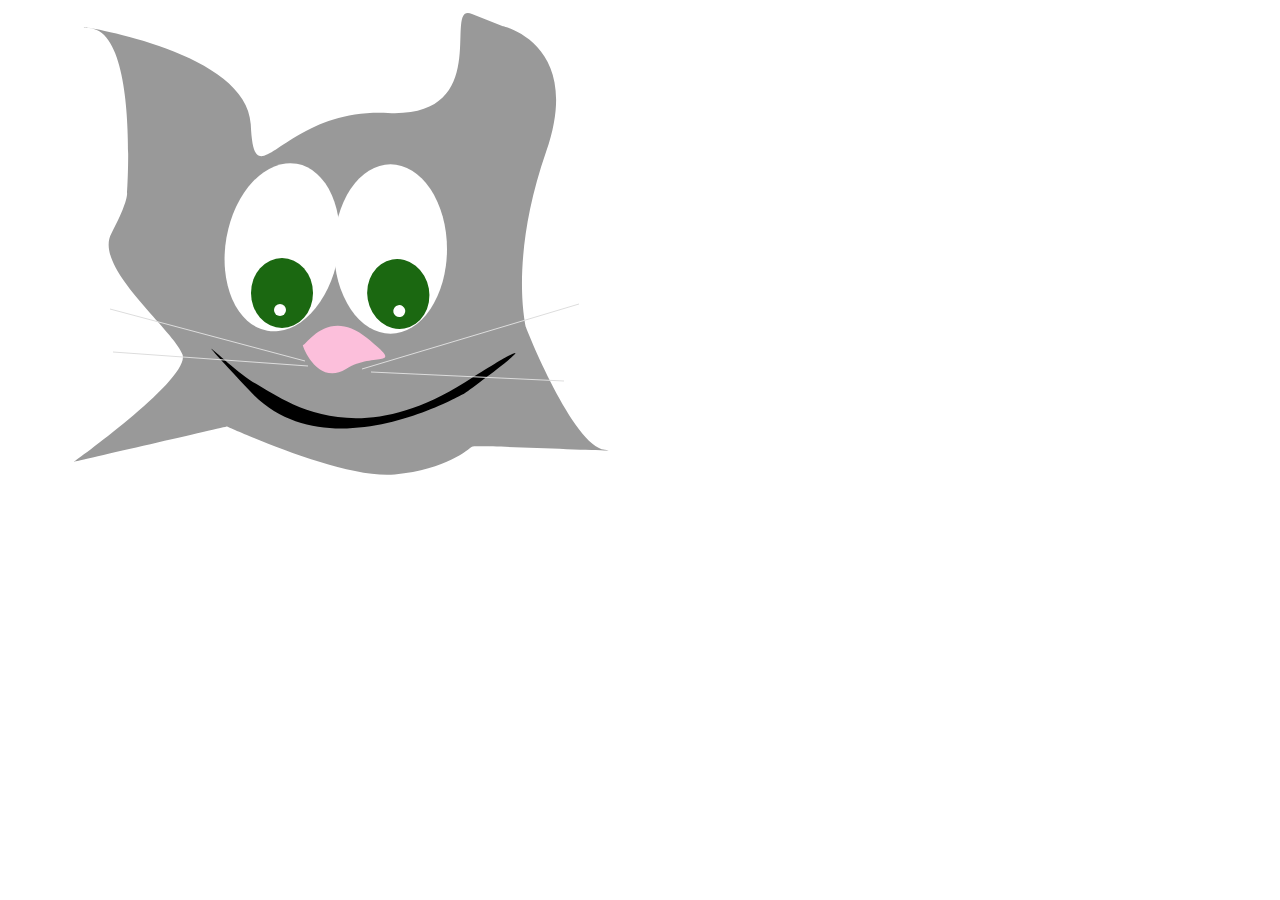
<file: components/images/A Pen by Captain Anonymous_files/index.html>
<!DOCTYPE html>
<!-- saved from url=(0091)https://cdpn.io/cpe/boomboom/index.html?key=index.html-1510e4d7-3a39-1918-edf7-a565292fb218 -->
<html lang="en" class=""><head><meta http-equiv="Content-Type" content="text/html; charset=UTF-8">

  
  <title>CodePen Demo</title>

  <meta name="robots" content="noindex">

  <link rel="shortcut icon" type="image/x-icon" href="https://cpwebassets.codepen.io/assets/favicon/favicon-aec34940fbc1a6e787974dcd360f2c6b63348d4b1f4e06c77743096d55480f33.ico">
  <link rel="mask-icon" href="https://cpwebassets.codepen.io/assets/favicon/logo-pin-b4b4269c16397ad2f0f7a01bcdf513a1994f4c94b8af2f191c09eb0d601762b1.svg" color="#111">
  <link rel="canonical" href="https://codepen.io/anon/pen/YppjQq">

  
  

  <style id="INLINE_PEN_STYLESHEET_ID">
    
  </style>

  
<script src="./stopExecutionOnTimeout-2c7831bb44f98c1391d6a4ffda0e1fd302503391ca806e7fcc7b9b87197aec26.js.download"></script>
<script src="./iframeConsoleRunner-6d8bf8b4b479137260842506acbb12717dace0823c023e08b96360e60b0840d9.js.download"></script>
<script src="./iframeRefreshCSS-44fe83e49b63affec96918c9af88c0d80b209a862cf87ac46bc933074b8c557d.js.download"></script>
<script src="./iframeRuntimeErrors-4f205f2c14e769b448bcf477de2938c681660d5038bc464e3700256713ebe261.js.download"></script>
</head>

<body>
  <svg class="cat" width="640" height="480" xmlns="http://www.w3.org/2000/svg" xmlns:svg="http://www.w3.org/2000/svg">
    <path d="m119.00002,184.5c0,0 11.25,-157.50001 -36,-164.25001c-47.25,-6.75 156,15.75001 159.75,96.00001c3.75,80.25 29.25,-16.5 137.25,-11.25c108.00001,5.25 53.25001,-111.75001 84.00001,-99.00001l30.24997,12.00001c0,0 81.50003,17.25 44.00003,125.25c-37.5,108 -20.25,174.75 -20.75003,174.75c-0.50003,0 47.75003,120.75 79.25003,123.75c31.5,3 -129,-5.25 -132.75,-3c-3.75,2.25 -24.75,22.50001 -77.25001,27.75001c-52.5,5.25 -167.25,-48.00001 -167.75002,-48.00001c-0.50002,0 -152.49998,35.25001 -153,35.25c-0.50002,-0.00001 116.75002,-83.25 108.50002,-107.25c-8.25,-24 -89.25,-87 -71.25,-120.75c18,-33.75 15.75,-41.25 15.75,-41.25z" stroke-linecap="null" stroke-linejoin="null" stroke-dasharray="null" stroke-width="0" stroke="#000000" fill="#999999"></path>
    <g transform="rotate(-10 382.4999999999998,240.99999999999974) ">
     <ellipse fill="#ffffff" stroke-width="0" stroke-dasharray="null" stroke-linejoin="null" stroke-linecap="null" cx="382.5" cy="240.99998" rx="56.50162" ry="84.75243" transform="rotate(10 382.5000000000002,240.99996948242193) " stroke="#000000"></ellipse>
     <g class="inner-eye-group">
       <ellipse class="eye-color" fill="#1b6811" stroke="#000000" stroke-width="0" stroke-dasharray="null" stroke-linejoin="null" stroke-linecap="null" cx="382.38001" cy="286.68047" rx="31" ry="35"></ellipse>
       <ellipse fill="#ffffff" stroke="#000000" stroke-width="0" stroke-dasharray="null" stroke-linejoin="null" stroke-linecap="null" cx="380.38001" cy="303.68047" rx="6" ry="6"></ellipse>
     </g>
    </g>
    <g>
     <ellipse fill="#ffffff" stroke-width="0" stroke-dasharray="null" stroke-linejoin="null" stroke-linecap="null" cx="274.11999" cy="239.31951" rx="56.50162" ry="84.75243" transform="rotate(10 274.1199951171879,239.31950378417977) " stroke="#000000"></ellipse>
     <g class="inner-eye-group">
     <ellipse class="eye-color" fill="#1b6811" stroke="#000000" stroke-width="0" stroke-dasharray="null" stroke-linejoin="null" stroke-linecap="null" cx="274" cy="285" rx="31" ry="35"></ellipse>
     <ellipse fill="#ffffff" stroke="#000000" stroke-width="0" stroke-dasharray="null" stroke-linejoin="null" stroke-linecap="null" cx="272" cy="302" rx="6" ry="6"></ellipse>
     </g>
    </g>
    <path d="m295,337c2,2 25,-39 64,-7c39,32 8,13 -21,31c-29,18 -45,-26 -43,-24z" stroke-linecap="null" stroke-linejoin="null" stroke-dasharray="null" stroke-width="0" stroke="#000000" fill="#fcbfdb"></path>
    <path d="m236,384c0,0 154,106 224,17c70,-89 -203,-2 -203,-2c0,0 -21,-15 -21,-15z" stroke-linecap="null" stroke-linejoin="null" stroke-dasharray="null" stroke-width="0" stroke="#000000" fill="none"></path>
    <path class="mouth" stroke="#000000" stroke-width="0" d="m248.03582,375.86192c26.65347,15.01979 95.78592,70.09234 209.06318,-1.66887c113.27726,-71.7612 0,10.84762 0,10.84762c0,0 -138.26489,80.93996 -214.89363,-1.66887c-76.62874,-82.60883 -20.82303,-22.52968 5.83045,-7.50989l0,0.00001z" stroke-linecap="null" stroke-linejoin="null" stroke-dasharray="null" fill="#000000"></path>
    <g class="left-whiskers">
    <line y2="301" x2="102" y1="353" x1="297" stroke-linecap="null" stroke-linejoin="null" stroke-dasharray="null" stroke="#DDDDDD" fill="none"></line>
    <line fill="none" stroke="#DDDDDD" stroke-width="null" stroke-dasharray="null" stroke-linejoin="null" stroke-linecap="null" x1="105" y1="344" x2="300" y2="358"></line>
    </g>

    <g class="right-whiskers">
    <line fill="none" stroke="#DDDDDD" stroke-width="null" stroke-dasharray="null" stroke-linejoin="null" stroke-linecap="null" x1="354" y1="361" x2="571" y2="296"></line>
    <line y2="364" x2="363" y1="373" x1="556" stroke-linecap="null" stroke-linejoin="null" stroke-dasharray="null" stroke-width="null" stroke="#DDDDDD" fill="none"></line>
    </g>
  </svg>
  
  


</body></html>
</file>
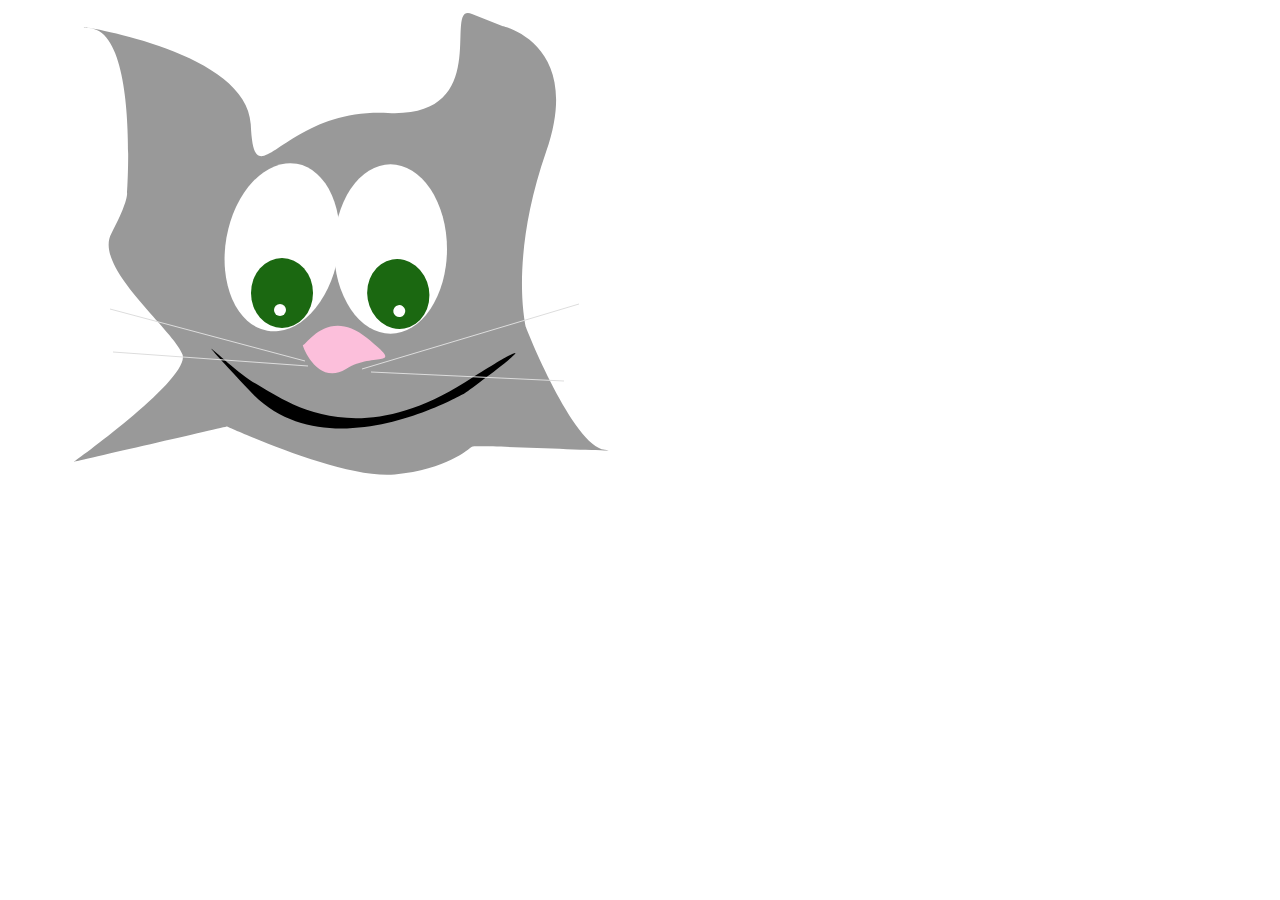
<file: components/images/FOOL_files/index.html>
<!DOCTYPE html>
<!-- saved from url=(0091)https://cdpn.io/cpe/boomboom/index.html?key=index.html-3adbd466-e486-db6b-3a84-c73a49cbd526 -->
<html lang="en" class=""><head><meta http-equiv="Content-Type" content="text/html; charset=UTF-8">

  
  <title>CodePen Demo</title>

  <meta name="robots" content="noindex">

  <link rel="shortcut icon" type="image/x-icon" href="https://cpwebassets.codepen.io/assets/favicon/favicon-aec34940fbc1a6e787974dcd360f2c6b63348d4b1f4e06c77743096d55480f33.ico">
  <link rel="mask-icon" href="https://cpwebassets.codepen.io/assets/favicon/logo-pin-b4b4269c16397ad2f0f7a01bcdf513a1994f4c94b8af2f191c09eb0d601762b1.svg" color="#111">
  <link rel="canonical" href="https://codepen.io/anon/pen/YppjQq">

  
  

  <style id="INLINE_PEN_STYLESHEET_ID">
    
  </style>

  
<script src="./stopExecutionOnTimeout-2c7831bb44f98c1391d6a4ffda0e1fd302503391ca806e7fcc7b9b87197aec26.js.download"></script>
<script src="./iframeConsoleRunner-6d8bf8b4b479137260842506acbb12717dace0823c023e08b96360e60b0840d9.js.download"></script>
<script src="./iframeRefreshCSS-44fe83e49b63affec96918c9af88c0d80b209a862cf87ac46bc933074b8c557d.js.download"></script>
<script src="./iframeRuntimeErrors-4f205f2c14e769b448bcf477de2938c681660d5038bc464e3700256713ebe261.js.download"></script>
</head>

<body>
  <svg class="cat" width="640" height="480" xmlns="http://www.w3.org/2000/svg" xmlns:svg="http://www.w3.org/2000/svg">
    <path d="m119.00002,184.5c0,0 11.25,-157.50001 -36,-164.25001c-47.25,-6.75 156,15.75001 159.75,96.00001c3.75,80.25 29.25,-16.5 137.25,-11.25c108.00001,5.25 53.25001,-111.75001 84.00001,-99.00001l30.24997,12.00001c0,0 81.50003,17.25 44.00003,125.25c-37.5,108 -20.25,174.75 -20.75003,174.75c-0.50003,0 47.75003,120.75 79.25003,123.75c31.5,3 -129,-5.25 -132.75,-3c-3.75,2.25 -24.75,22.50001 -77.25001,27.75001c-52.5,5.25 -167.25,-48.00001 -167.75002,-48.00001c-0.50002,0 -152.49998,35.25001 -153,35.25c-0.50002,-0.00001 116.75002,-83.25 108.50002,-107.25c-8.25,-24 -89.25,-87 -71.25,-120.75c18,-33.75 15.75,-41.25 15.75,-41.25z" stroke-linecap="null" stroke-linejoin="null" stroke-dasharray="null" stroke-width="0" stroke="#000000" fill="#999999"></path>
    <g transform="rotate(-10 382.4999999999998,240.99999999999974) ">
     <ellipse fill="#ffffff" stroke-width="0" stroke-dasharray="null" stroke-linejoin="null" stroke-linecap="null" cx="382.5" cy="240.99998" rx="56.50162" ry="84.75243" transform="rotate(10 382.5000000000002,240.99996948242193) " stroke="#000000"></ellipse>
     <g class="inner-eye-group">
       <ellipse class="eye-color" fill="#1b6811" stroke="#000000" stroke-width="0" stroke-dasharray="null" stroke-linejoin="null" stroke-linecap="null" cx="382.38001" cy="286.68047" rx="31" ry="35"></ellipse>
       <ellipse fill="#ffffff" stroke="#000000" stroke-width="0" stroke-dasharray="null" stroke-linejoin="null" stroke-linecap="null" cx="380.38001" cy="303.68047" rx="6" ry="6"></ellipse>
     </g>
    </g>
    <g>
     <ellipse fill="#ffffff" stroke-width="0" stroke-dasharray="null" stroke-linejoin="null" stroke-linecap="null" cx="274.11999" cy="239.31951" rx="56.50162" ry="84.75243" transform="rotate(10 274.1199951171879,239.31950378417977) " stroke="#000000"></ellipse>
     <g class="inner-eye-group">
     <ellipse class="eye-color" fill="#1b6811" stroke="#000000" stroke-width="0" stroke-dasharray="null" stroke-linejoin="null" stroke-linecap="null" cx="274" cy="285" rx="31" ry="35"></ellipse>
     <ellipse fill="#ffffff" stroke="#000000" stroke-width="0" stroke-dasharray="null" stroke-linejoin="null" stroke-linecap="null" cx="272" cy="302" rx="6" ry="6"></ellipse>
     </g>
    </g>
    <path d="m295,337c2,2 25,-39 64,-7c39,32 8,13 -21,31c-29,18 -45,-26 -43,-24z" stroke-linecap="null" stroke-linejoin="null" stroke-dasharray="null" stroke-width="0" stroke="#000000" fill="#fcbfdb"></path>
    <path d="m236,384c0,0 154,106 224,17c70,-89 -203,-2 -203,-2c0,0 -21,-15 -21,-15z" stroke-linecap="null" stroke-linejoin="null" stroke-dasharray="null" stroke-width="0" stroke="#000000" fill="none"></path>
    <path class="mouth" stroke="#000000" stroke-width="0" d="m248.03582,375.86192c26.65347,15.01979 95.78592,70.09234 209.06318,-1.66887c113.27726,-71.7612 0,10.84762 0,10.84762c0,0 -138.26489,80.93996 -214.89363,-1.66887c-76.62874,-82.60883 -20.82303,-22.52968 5.83045,-7.50989l0,0.00001z" stroke-linecap="null" stroke-linejoin="null" stroke-dasharray="null" fill="#000000"></path>
    <g class="left-whiskers">
    <line y2="301" x2="102" y1="353" x1="297" stroke-linecap="null" stroke-linejoin="null" stroke-dasharray="null" stroke="#DDDDDD" fill="none"></line>
    <line fill="none" stroke="#DDDDDD" stroke-width="null" stroke-dasharray="null" stroke-linejoin="null" stroke-linecap="null" x1="105" y1="344" x2="300" y2="358"></line>
    </g>

    <g class="right-whiskers">
    <line fill="none" stroke="#DDDDDD" stroke-width="null" stroke-dasharray="null" stroke-linejoin="null" stroke-linecap="null" x1="354" y1="361" x2="571" y2="296"></line>
    <line y2="364" x2="363" y1="373" x1="556" stroke-linecap="null" stroke-linejoin="null" stroke-dasharray="null" stroke-width="null" stroke="#DDDDDD" fill="none"></line>
    </g>
  </svg>
  
  


</body></html>
</file>
